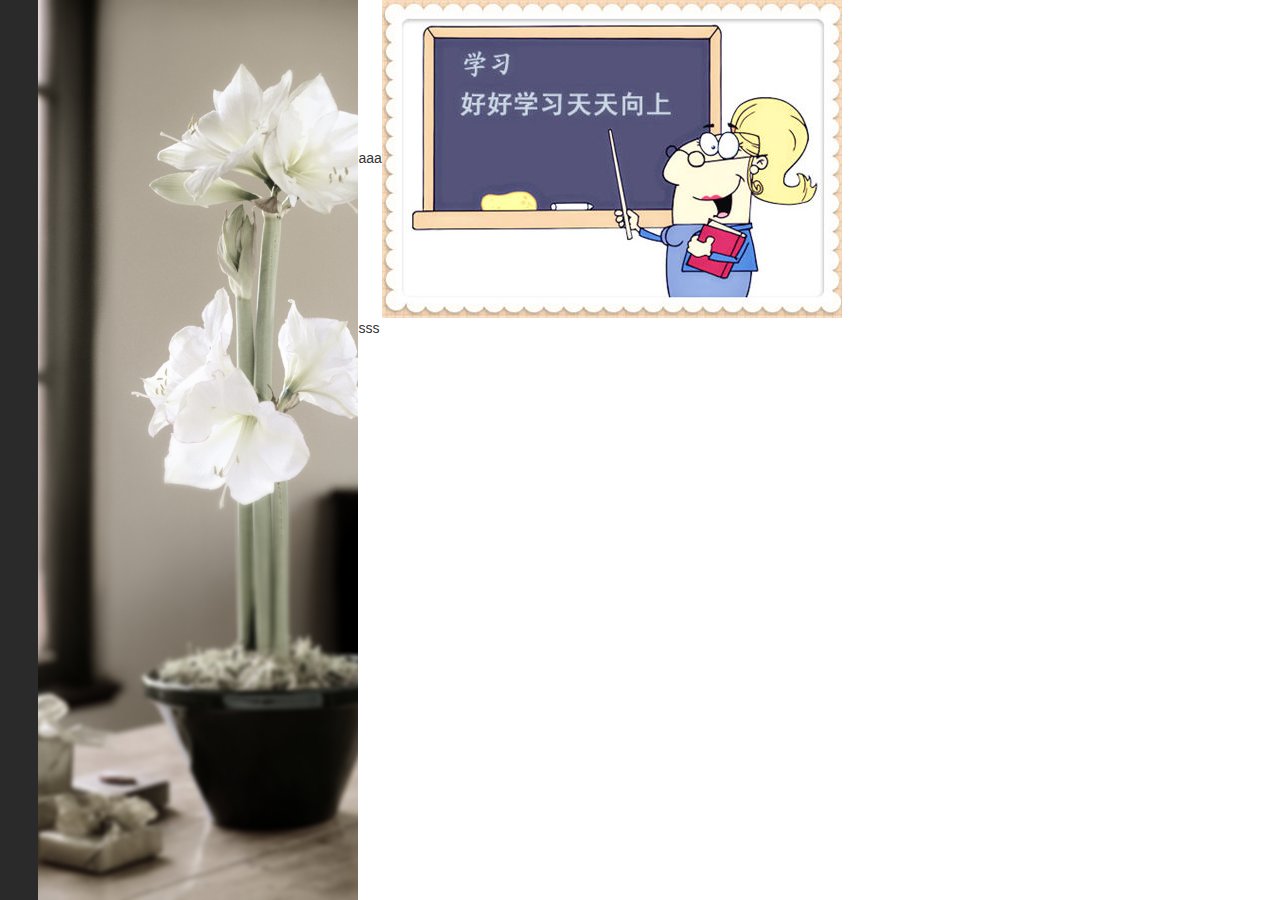
<file: apps/index.html>
<!DOCTYPE html>
<html>
<head>
   <title>spouts</title>
   <meta charset="utf-8">
   <!-- 在IE运行最新的渲染模式 -->
   <meta http-equiv="X-UA-Compatible" content="IE=edge">
   <meta name="viewport" content="width=device-width, initial-scale=1.0">
   <link href="../css/bootstrap.min.css" rel="stylesheet">
   <!-- HTML5 Shim and Respond.js IE8 support of HTML5 elements and media queries -->
   <!-- WARNING: Respond.js doesn't work if you view the page via file:// -->
   <!--[if lt IE 9]>
      <script src="http://cdn.bootcss.com/html5shiv/3.7.0/html5shiv.min.js"></script>
      <script src="http://cdn.bootcss.com/respond.js/1.3.0/respond.min.js"></script>
   <![endif]-->
   <style type="text/css">
   .content{width: 100%;}
   .col-right{width: 58%;margin-left: 28%;}
   .col-left{ bottom: 0; left: 3%; width: 25%; position: fixed; right: 0; top: 0;}
   .row-fluid {height: 100%; left: 0; top: 0; position: fixed; width: 3%; z-index: 1049;background: #2a2a2a none repeat scroll 0 0;}
   .cover-image{ background-position: center center; background-size: cover; height: 100%; left: 0; position: absolute; top: 0; width: 100%;}
   .m-hdtop{
      position: absolute;
   }
   </style>
</head>
<body>
   <div class="content">  
      <div class="row-fluid">
         
         
      </div>
      <div class="col-left">
         <div class="cover-image" style="background-image: url('../image/bg.jpg');"></div>
      </div>
      <div class="col-right">
          aaa<img src="../image/study.jpg">
         <div>
            sss
         </div>

      </div>           
   </div>

   <script src="../js/jquery-2.1.4.min.js"></script>
   <script src="../js/bootstrap.min.js"></script>
</body>
</html>
</file>
